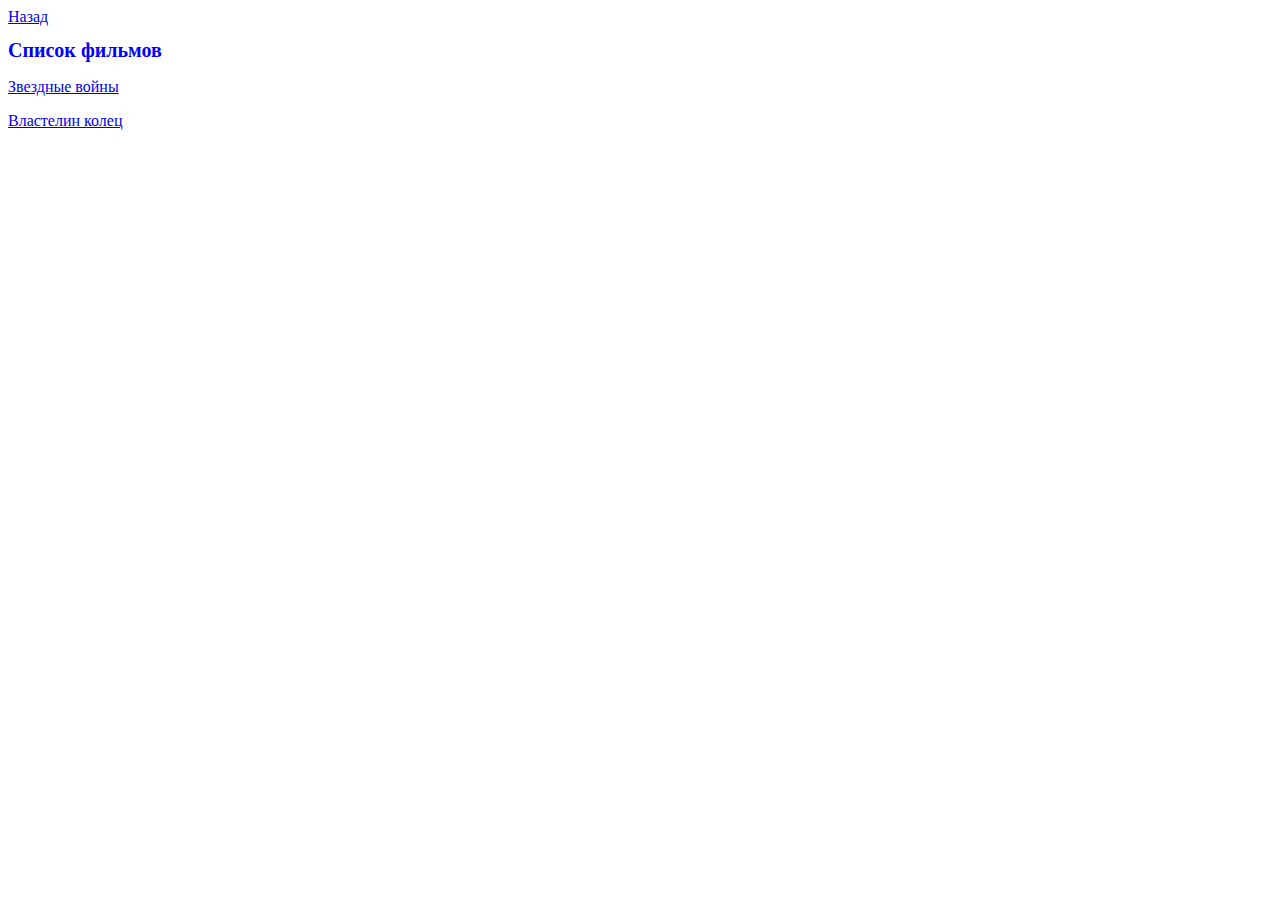
<file: movies.html>
<!DOCTYPE html>
<html lang="en">
<head>
    <meta charset="UTF-8">
    <meta name="viewport" content="width=device-width, initial-scale=1.0">
    <title>Список фильмов</title>
    <link rel="stylesheet" href="index.css">
</head>
<body>
    <a href="https://pohni.github.io/hello-mom/">Назад</a>
    <h1>Список фильмов</h1>
    <p><a href="https://ya.ru/search?text=%D0%B7%D0%B2%D0%B5%D0%B7%D0%B4%D0%BD%D1%8B%D0%B5+%D0%B2%D0%BE%D0%B9%D0%BD%D1%8B&lr=35">Звездные войны</a></p>
    <p><a href="https://ru.wikipedia.org/wiki/%D0%92%D0%BB%D0%B0%D1%81%D1%82%D0%B5%D0%BB%D0%B8%D0%BD_%D0%BA%D0%BE%D0%BB%D0%B5%D1%86_(%D0%BA%D0%B8%D0%BD%D0%BE%D1%82%D1%80%D0%B8%D0%BB%D0%BE%D0%B3%D0%B8%D1%8F)">Властелин колец</a></p>
</body>
</html>
</file>
<file: index.css>
h1 {
    font-size: 20px;
    color: blue;
}
</file>
